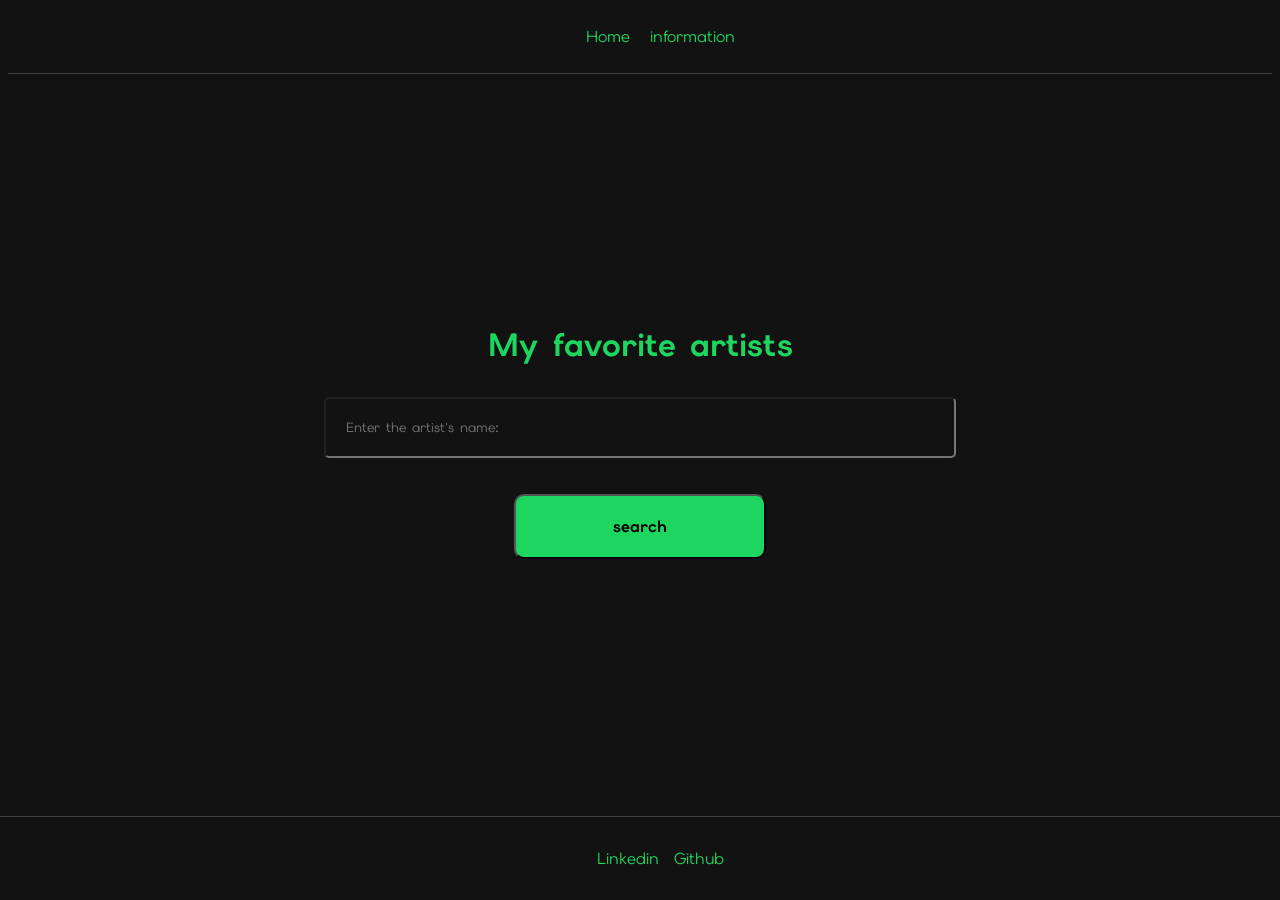
<file: index.html>
<!DOCTYPE html>
<html lang="pt-br">
<head>
    <meta charset="UTF-8">
    <meta name="viewport" content="width=device-width, initial-scale=1.0">

    <link rel="preconnect" href="https://fonts.googleapis.com">
    <link rel="preconnect" href="https://fonts.gstatic.com" crossorigin>
    <link href="https://fonts.googleapis.com/css2?family=Elms+Sans:ital,wght@0,100..900;1,100..900&display=swap" rel="stylesheet">

    <link rel="shortcut icon" href="src/img/play-button.png" type="image/x-icon">
    
    <link rel="stylesheet" href="src/index.css">
    <title>Favorite artists | José Davi</title>
</head>
<body>

    <header>

        <ul>

            <li><a href="index.html">Home</a></li>
            <li><a href="information.html">information</a></li>

        </ul>

    </header>

    <main>
        
        <div class="content-main">

            <h1>My favorite artists</h1>

            <input type="text" placeholder="Enter the artist's name:">

            <br><br>
            
            <button onclick="iniciarBusca()">search</button>
            
            <br><br>

            <section class="card-container">

            </section>

        </div>

    </main>

    <footer>

        <ul>

            <li><a href="https://www.linkedin.com/in/jose-davi-sousa/" target="_blank">Linkedin</a></li>
            <li><a href="https://github.com/jdavi-sc" target="_blank">Github</a></li>

        </ul>

    </footer>

    <script src="script.js"></script>
</body>
</html>
</file>
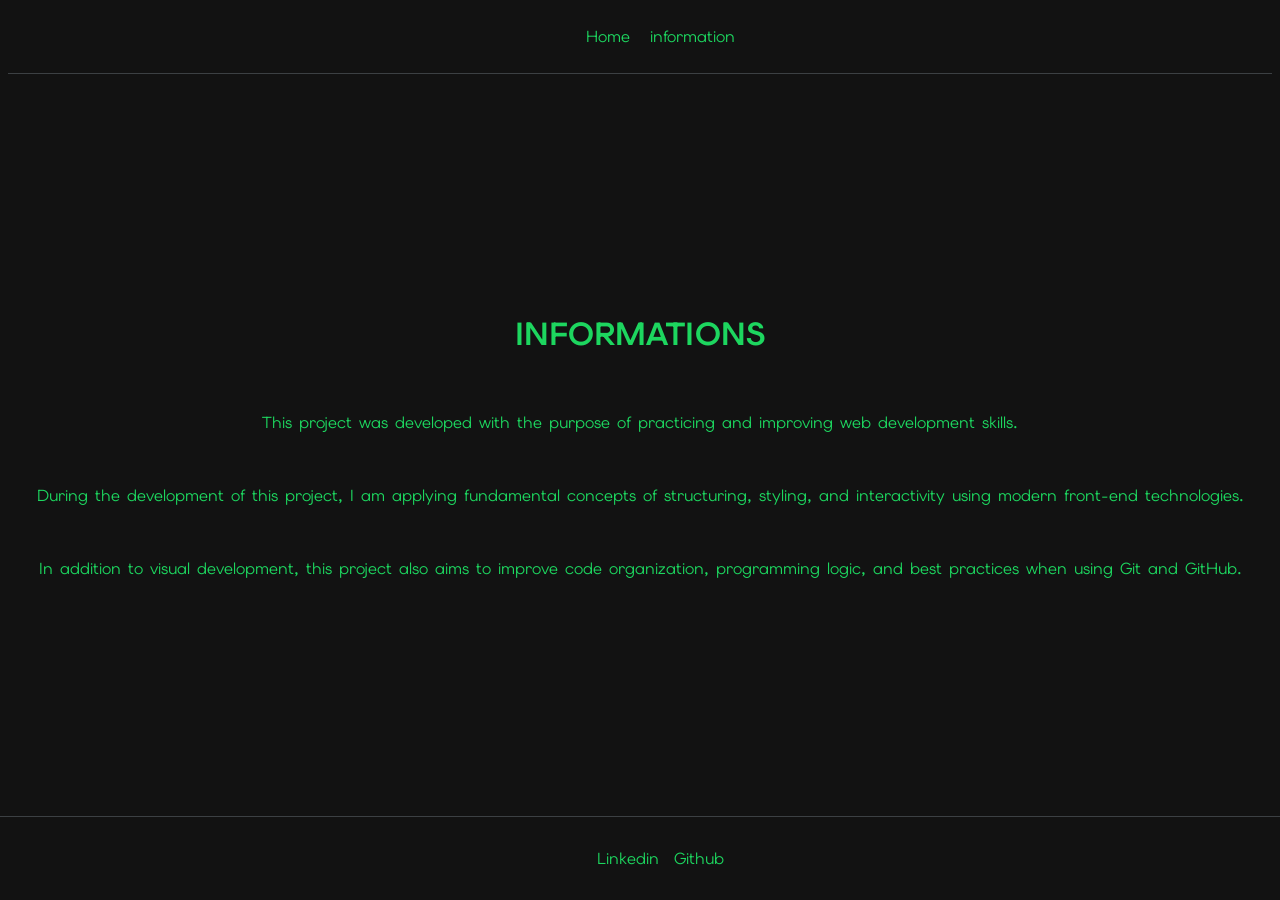
<file: information.html>
<!DOCTYPE html>
<html lang="pt-br">

<head>
    <meta charset="UTF-8">
    <meta name="viewport" content="width=device-width, initial-scale=1.0">
    <link rel="stylesheet" href="src/information.css">

    <link rel="preconnect" href="https://fonts.googleapis.com">
    <link rel="preconnect" href="https://fonts.gstatic.com" crossorigin>
    <link href="https://fonts.googleapis.com/css2?family=Elms+Sans:ital,wght@0,100..900;1,100..900&display=swap" rel="stylesheet">

    <link rel="shortcut icon" href="src/img/play-button.png" type="image/x-icon">
    
    <title>Informations | jdavi-sc</title>
</head>

<body>

    <header>

        <ul>

            <li><a href="index.html">Home</a></li>
            <li><a href="information.html">information</a></li>

        </ul>

    </header>

    <main>

        <div class="content">

        
            <h1>INFORMATIONS</h1>

            <p>
                This project was developed with the purpose of practicing and improving
                web development skills.
            </p>

            <p>
                During the development of this project, I am applying fundamental concepts
                of structuring, styling, and interactivity using modern front-end technologies.
            </p>

            <p>
                In addition to visual development, this project also aims to improve
                code organization, programming logic, and best practices when using
                Git and GitHub.
            </p>

        </div>
        
    </main>

    <footer>

        <ul>

            <li><a href="https://www.linkedin.com/in/jose-davi-sousa/" target="_blank">Linkedin</a></li>
            <li><a href="https://github.com/jdavi-sc" target="_blank">Github</a></li>

        </ul>

    </footer>
</body>

</html>
</file>
<file: src/index.css>
* {
    box-sizing: border-box;
}

body {
    background-color: #121212;
}

main {
    overflow-y: scroll;
    max-width: 80rem; 
    margin: 0 auto;
    margin-top: 2rem;
    height: calc(100vh - 10rem - 4rem);
}

header {
    border-bottom: 1px solid #3c4043;
}

header ul {
    list-style: none;
    display: flex;
    justify-content: center;
}

header ul li {
    padding: 10px;
}

a {
    color: #1dd65f;
    text-decoration: none;
    font-family: Elms Sans;
}

.content-main {
  display: flex;
  justify-content: center;
  flex-direction: column;
  align-items: center;
  height: 75vh;           
}

.content-main h1 {
    color: #1dd65f;
    font-family: Elms Sans;
    padding: 10px;
}

.content-main input {
    background-color: #121212;
    width: 50%;
    border-radius: 5px;
    padding: 20px;
    font-family: Elms Sans;
    color: #FFFFFF;
}

.content-main button {
    padding: 20px;
    border-radius: 10px;
    width: 20%;
    font-family: Elms Sans;
    background-color: #1dd65f;
    font-weight: bold;
    color: #000000;
    font-size: 1rem;
}

.content-main button:hover {
    cursor: pointer;
}

.card {
    background: none;
    border-radius: 0; 
    padding: 0;
    padding: 0 1rem;
    margin-bottom: 1.25rem;
    box-shadow: none;
    border-bottom: 1px solid #3c4043;
    padding-bottom: 1.5rem;
}

.card h2 {
    color: #1dd65f;
    font-family: Elms Sans;
    font-weight: bold;
    margin-top: 0;
    font-weight: 600; 
    font-size: 1.6rem; 
    border-bottom: none;
    padding-bottom: 0; 
    margin-bottom: 0.25rem;
}

.card p {
    color: #FFFFFF;
    font-family: Elms Sans;
    margin: 0.5rem 0;
    line-height: 1.6;
    font-size: 1rem;
    margin-bottom: 0.5rem;
}

footer {
    font-family: Elms Sans;
    position: absolute;
    bottom: 0;
    left: 0;
    width: 100%;
    color: #1dd65f;
    padding: 15px 20px;
    border-top: 1px solid #3c4043;
}

footer ul {
    list-style: none; 
    display: flex; 
    flex-wrap: wrap;
    justify-content: center; 
    gap: 15px;
}

@media (max-width: 480px) {
    header h1 {
        font-size: 1rem; 
        max-width: 70%; 
        word-wrap: break-word; 
    }

    div input, 
    div input::placeholder {
        font-size: 1rem;
    }

    article h2 { 
        font-size: 1.3rem; 
    }

    div { 
        display: flex;
        align-items: center;
        justify-content: center;
        flex-direction: column; 
        gap: 0.5rem; 
    }

    .footer { 
        display: none;
    }

    button { 
        margin-top: 1rem;
    }
}
</file>
<file: src/information.css>
* {
    box-sizing: border-box;
}

body {
    background-color: #121212;
}

main {
    max-width: 80rem; 
    margin: 0 auto;
    margin-top: 2rem;
    height: calc(100vh - 10rem - 4rem);
}

header {
    border-bottom: 1px solid #3c4043;
}

header ul {
    list-style: none;
    display: flex;
    justify-content: center;
}

header ul li {
    padding: 10px;
}

a {
    color: #1dd65f;
    text-decoration: none;
    font-family: Elms Sans;
}

.content {
  display: flex;
  justify-content: center;
  flex-direction: column;
  align-items: center;
  height: 75vh;           
}

.content h1 {
    color: #1dd65f;
    font-family: Elms Sans;
    padding: 10px;
}

.content p {
    color: #1dd65f;
    font-family: Elms Sans;
    padding: 10px;
}

footer {
    font-family: Elms Sans;
    position: absolute;
    bottom: 0;
    left: 0;
    width: 100%;
    color: #1dd65f;
    padding: 15px 20px;
    border-top: 1px solid #3c4043;
}

footer ul {
    list-style: none; 
    display: flex; 
    flex-wrap: wrap;
    justify-content: center; 
    gap: 15px;
}

@media (max-width: 480px) {
    header h1 {
        font-size: 1rem; 
        max-width: 70%; 
        word-wrap: break-word; 
    }

    div { 
        display: flex;
        align-items: center;
        justify-content: center;
        flex-direction: column; 
        gap: 0.5rem; 
    }

    footer { 
        display: none;
    }

}
</file>
